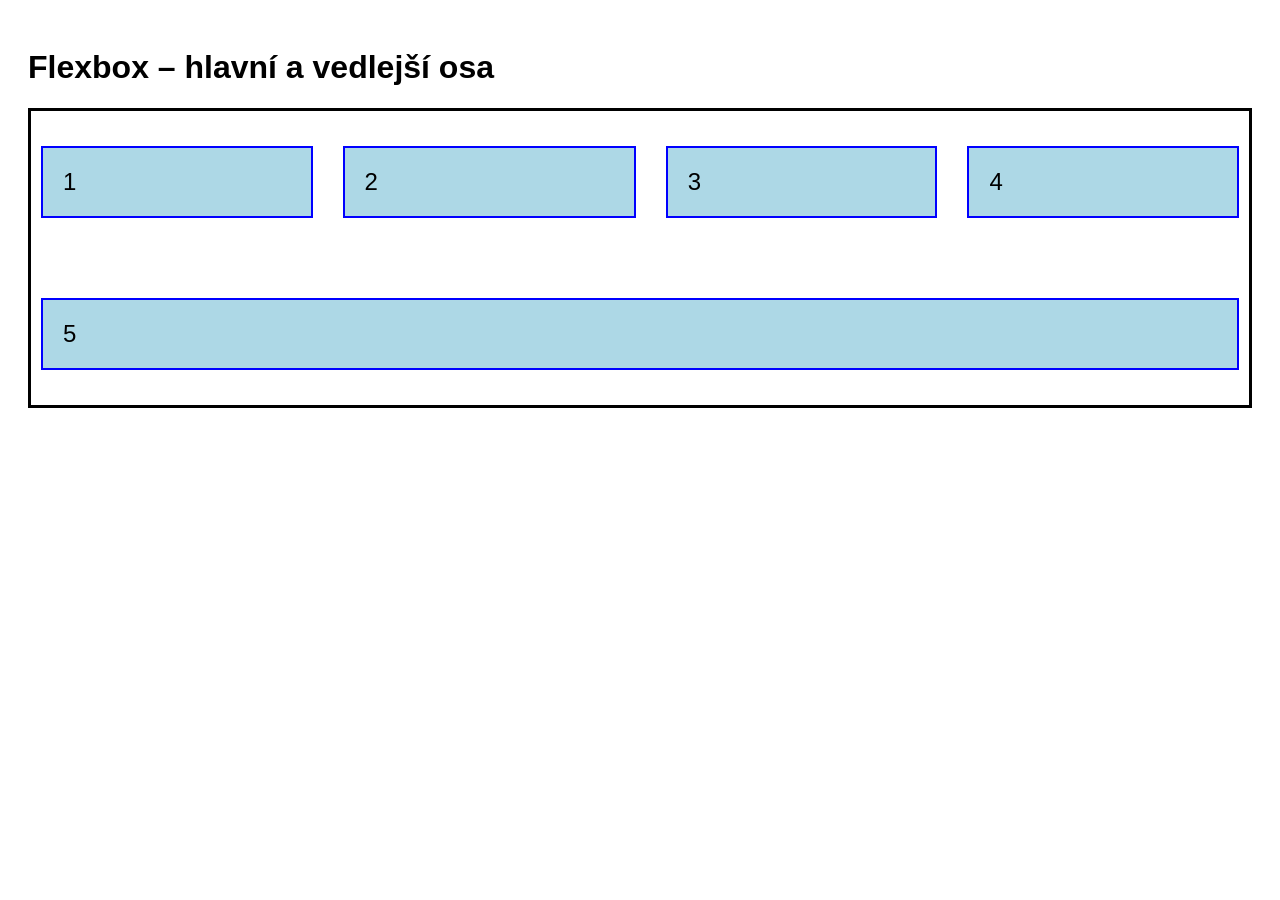
<file: BOOTSTRAP/templates/flexbox.html>
<!DOCTYPE html>
<html lang="cs">
<head>
  <meta charset="UTF-8">
  <title>Flexbox – osy</title>
  <link rel="stylesheet" href="../static/style_flexbox.css">
</head>
<body>

  <h1>Flexbox – hlavní a vedlejší osa</h1>

  <div class="container">
    <div class="item">1</div>
    <div class="item">2</div>
    <div class="item">3</div>
    <div class="item">4</div>
    <div class="item">5</div>
  </div>

</body>
</html>
</file>
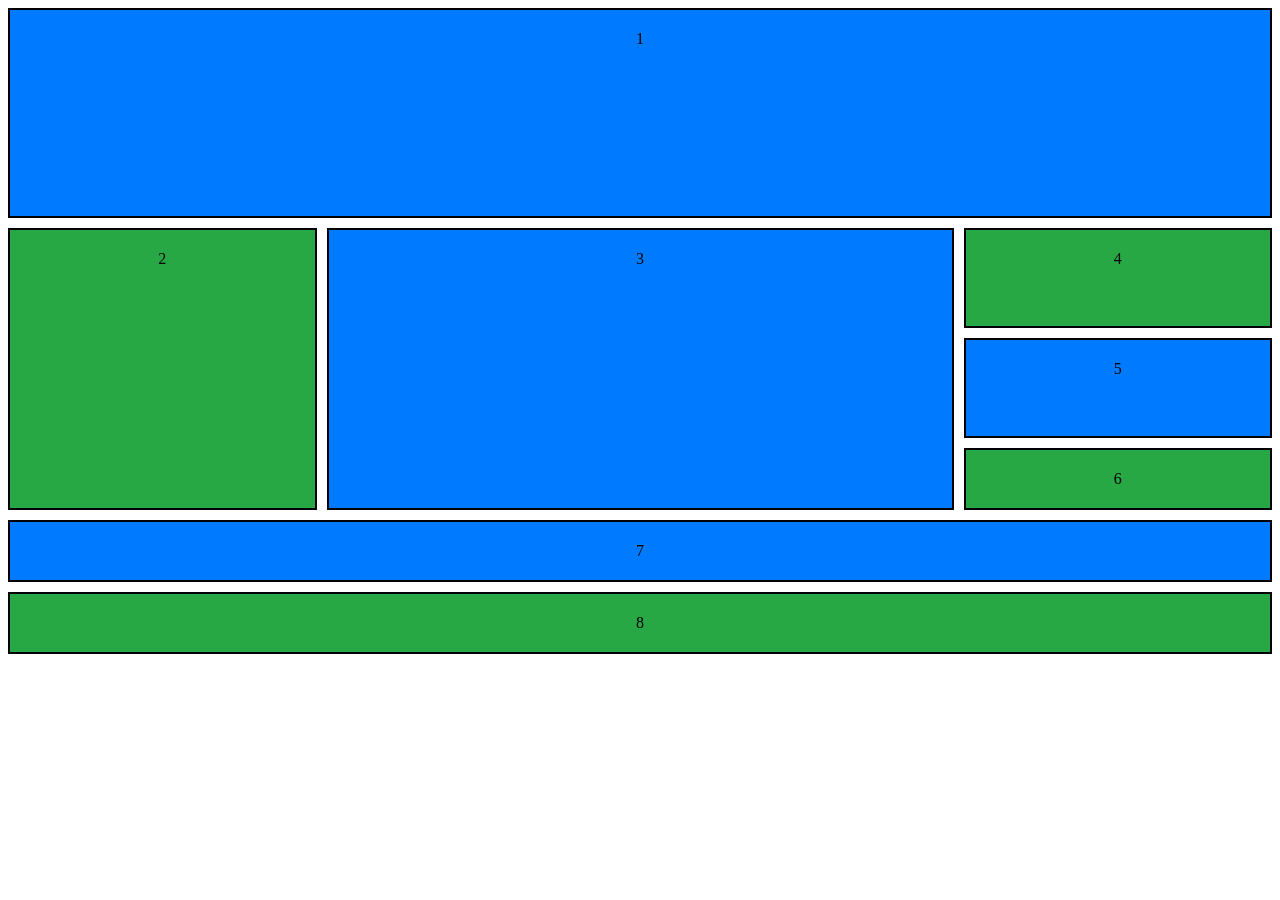
<file: BOOTSTRAP/templates/grid.html>
<!DOCTYPE html>
<html lang="cs">
<head>
    <meta charset="UTF-8">
    <title>Grid 1</title>
    <link rel="stylesheet" href="../static/style_grid.css">
</head>
<body>

<div class="container">
    <div class="box">1</div>
    <div class="box">2</div>
    <div class="box">3</div>
    <div class="box">4</div>
    
    <div class="box">5</div>
    <div class="box">6</div>
    <div class="box">7</div>
    <div class="box">8</div>
</div>

</body>
</html>
</file>
<file: BOOTSTRAP/static/style_flexbox.css>
* {
    box-sizing: border-box;
  }
  
  body {
    font-family: sans-serif;
    padding: 20px;
  }
  
  .container {
    border: 3px solid black;
    padding: 10px;
    height: 300px;
    display: flex;
    flex-direction: row;
    justify-content: center;
    align-items: center;
    gap: 30px;
    flex-wrap: wrap;
  }
  
  .item {
    background: lightblue;
    border: 2px solid blue;
    padding: 20px;
    font-size: 24px;
    /*flex-grow: 1;
    flex-basis: 200px;
    flex-shrink: 0;*/
    flex: 1 1 250px;
  }
  
  .item:nth-child(2) {
    flex-grow: 2;
  }
</file>
<file: BOOTSTRAP/static/style_grid.css>
.container {
    display: grid;
    grid-template-columns: repeat(4, 1fr);
    grid-template-rows: repeat(4,100px);
    gap: 10px;
}   

.box {
    background-color: #007bff;
    padding: 20px;
    text-align: center;
    border: 2px solid #020202;
}

.box:nth-child(even) {
    background-color: #28a745;
}

.box:nth-child(1) {
    grid-column: span 4;
    grid-row: span 2;
}

.box:nth-child(2) {
    grid-column: span 1;
    grid-row: span 3;
}

.box:nth-child(3) {
    grid-column: span 2;
    grid-row: span 3;
}

.box:nth-child(8) {
    grid-column: span 4;
    grid-row: span 1;
}

.box:nth-child(7) {
    grid-column: span 4;
    grid-row: span 1;
}
</file>
